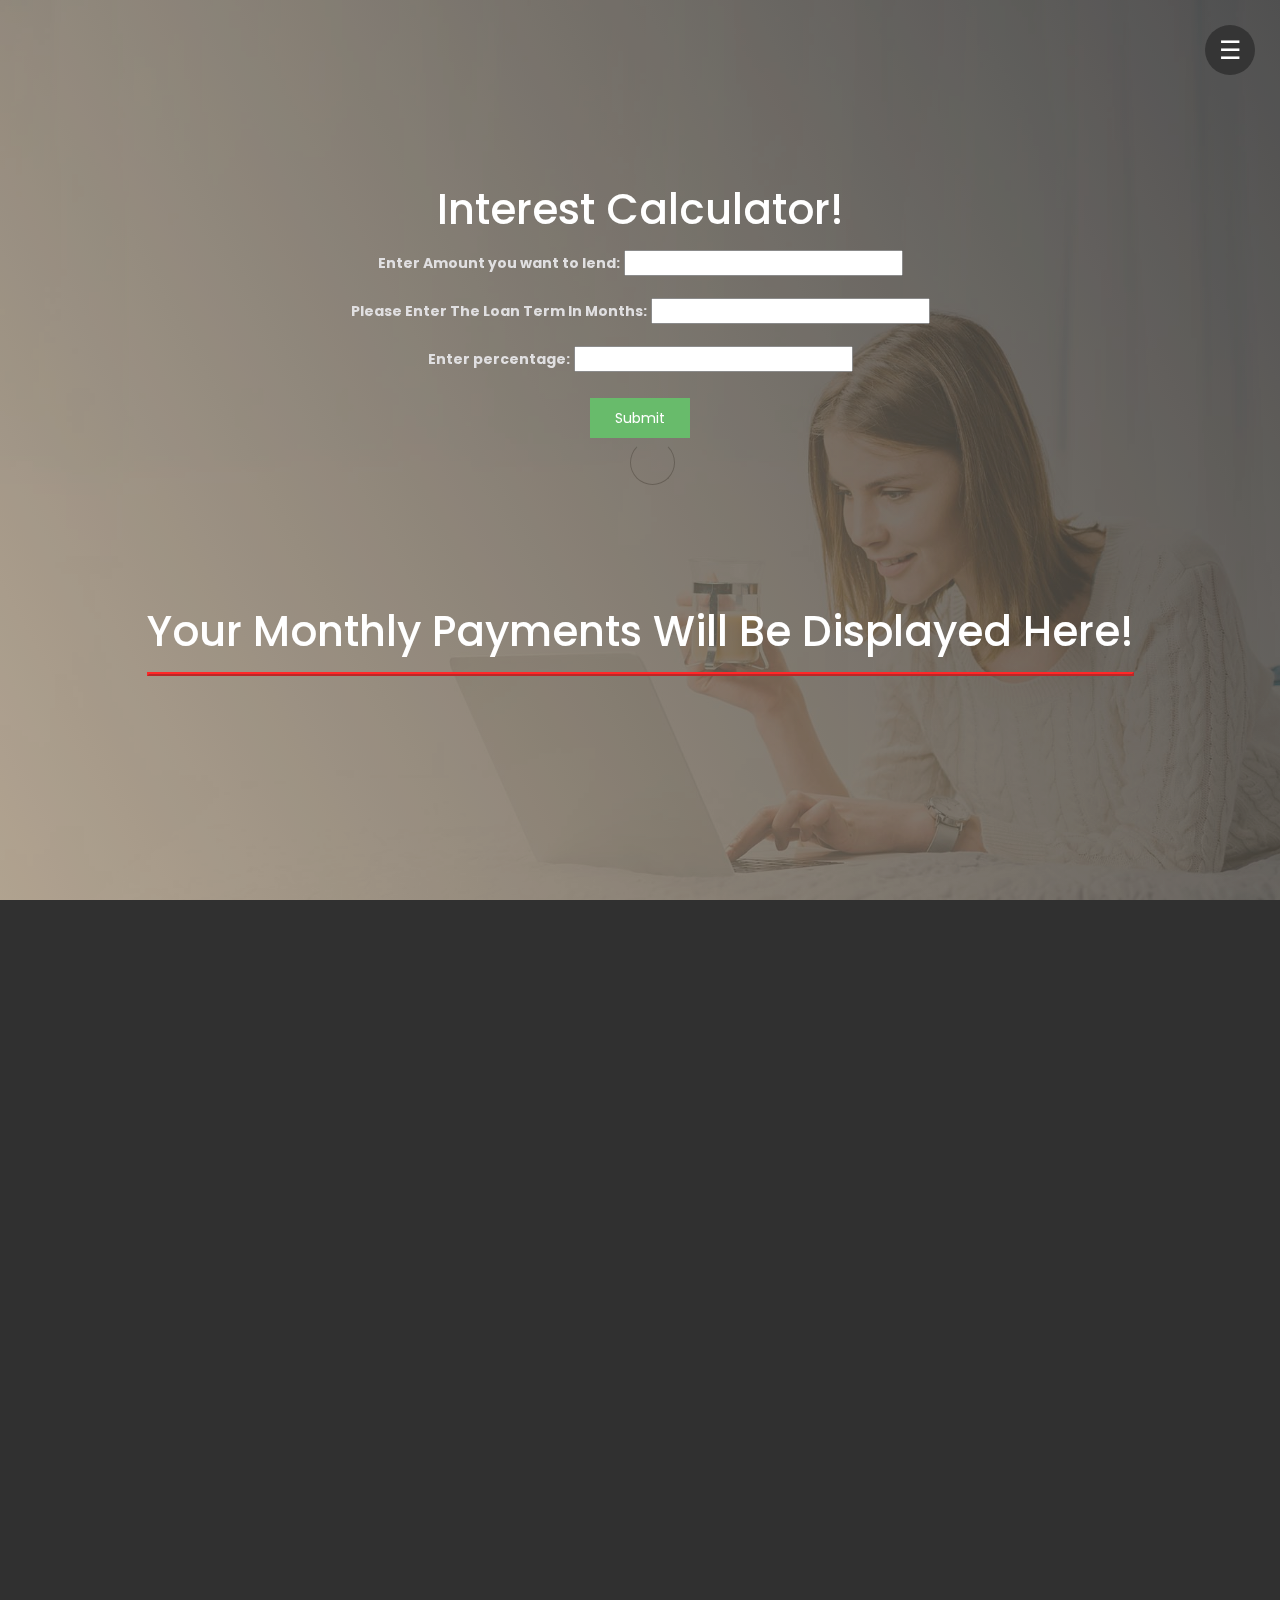
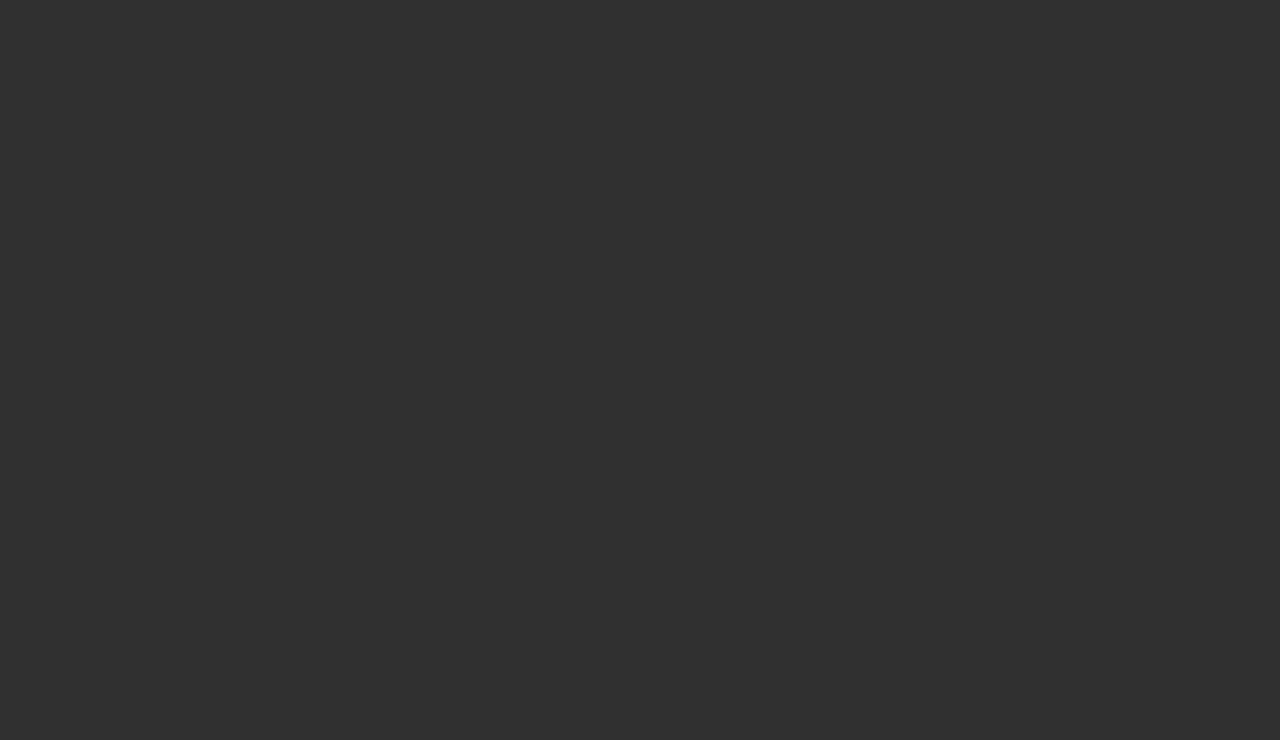
<file: index.html>
<!DOCTYPE html>
<html lang="en">
<head>

<title>Interest Calculator</title>

<meta charset="UTF-8">
<meta http-equiv="X-UA-Compatible" content="IE=Edge">
<meta name="description" content="">
<meta name="keywords" content="">
<meta name="team" content="">
<meta name="viewport"
	content="width=device-width, initial-scale=1, maximum-scale=1">

<link rel="stylesheet" href="css/bootstrap.min.css">
<link rel="stylesheet" href="css/vegas.min.css">
<link rel="stylesheet" href="css/font-awesome.min.css">

<!-- MAIN CSS -->
<link rel="stylesheet" href="css/templatemo-style.css">

</head>
<body>

	<!-- PRE LOADER -->
	<section class="preloader">
		<div class="spinner">
			<span class="spinner-rotate"></span>
		</div>
	</section>

	<!-- GRID LINE -->
	<section class="grid">
		<div class="container">
			<div class="row"></div>
		</div>
	</section>

	<div class="menu-bg"></div>
	<div class="menu-burger">☰</div>

	<div class="menu-items">
		<div class="container">
			<div class="row">
				<div class="col-md-offset-2 col-md-4 col-sm-6">
					<h1>Navigations</h1>
					<ul class="menu">
						<li><a href="#">Home</a></li>
						<li><a href="#">Our Studio</a></li>
						<li><a href="#">Journal</a></li>
						<li><a href="#">Start a project</a></li>
						<li><a href="#">Email Us</a></li>
					</ul>
				</div>

				<div class="col-md-4 col-sm-6">
					<address>
						<h1>Our Office</h1>
						<p>
							1506 Clifton Park Circle, <br> Wilmington, DE
						</p>
						<div class="google-map">
							<iframe
								src="https://www.google.com/maps/embed?pb=!1m18!1m12!1m3!1d1197183.8373802372!2d-1.9415093691103689!3d6.781986417238027!2m3!1f0!2f0!3f0!3m2!1i1024!2i768!4f13.1!3m3!1m2!1s0xfdb96f349e85efd%3A0xb8d1e0b88af1f0f5!2sKumasi+Central+Market!5e0!3m2!1sen!2sth!4v1532967884907"
								allowfullscreen></iframe>
						</div>
					</address>
				</div>

				<div class="col-md-12 col-sm-12">
					<ul class="social-icon">
						<li class="line"></li>
						<li><a href="https://fb.com/templatemo"
							class="fa fa-facebook"></a></li>
						<li><a href="#" class="fa fa-twitter"></a></li>
						<li><a href="https://plus.google.com/+templatemo"
							class="fa fa-google"></a></li>
						<li><a href="#" class="fa fa-instagram"></a></li>
					</ul>
				</div>
			</div>
		</div>
	</div>

	<!-- HOME -->
	<section id="home">
		<div class="overlay"></div>
		<div class="container">
			<div class="row">
				<div class="col-md-12 col-sm-12">
					<div class="home-info">
						<br> <br> <br> <br> <br> <br> <br>
						<br>
						<h1>Interest Calculator!</h1>
						<div class="subscribe-form">
							<label> Enter Amount you want to lend: </label> <input
								type="text" id="amountolend"> <br> <br> <label>
								Please Enter The Loan Term In Months: </label> <input type="text"
								id="loanTerm"> <br> <br> <label> Enter
								percentage: </label> <input type="text" id="loanPercentage"> <br>
							<br> <input type="button" onclick="myFunction()"
								value="Submit"> <br> <br> <br> <br>
							<br> <br> <br> <br>
							<h1>Your Monthly Payments Will Be Displayed Here!</h1>
							<div id="mySpanId" class="myDiv"></div>
						</div>
				</div>
			</div>
		</div>

	</section>
	<style>
.myDiv {
	border: 2px outset red;
	background-color: transparent;
	text-align: center;
	font-size: 1.5em;
}
</style>
	<!-- SCRIPTS -->
	<script src="js/jquery.js"></script>
	<script src="js/bootstrap.min.js"></script>
	<script src="js/vegas.min.js"></script>
	<script src="js/countdown.js"></script>
	<script src="js/init.js"></script>
	<script src="js/custom.js"></script>
	<script>
		function myFunction() {
			console.log("Sai clicked on submit");
			var totalAmountToLend = document.getElementById("amountolend").value;
			var loanTerm = document.getElementById("loanTerm").value;
			var loanPercentage = document.getElementById("loanPercentage").value;
			var finalLoanTerm = parseFloat(loanTerm) + 1;
			var monthlyPrincipalPayment = totalAmountToLend / loanTerm;
			var totalMonthlyPayment;
			let monthlyPayments = [];
			for (var i = 0; i < finalLoanTerm; i++) {
				var remainingAmount = (totalAmountToLend - monthlyPrincipalPayment
						* i);
				var newTotalAmount = remainingAmount;
				var interestAmountPerMonth = (remainingAmount * loanPercentage) / 100;
				var totalMonthlyPayment = interestAmountPerMonth
						+ monthlyPrincipalPayment;
				monthlyPayments.push("Month Number " + i + " = "
						+"$"+totalMonthlyPayment);
			}
			console.log(monthlyPayments);
			document.getElementById("mySpanId").innerHTML = monthlyPayments;
			return monthlyPayments;
		}
	</script>

</body>
</html>
</file>
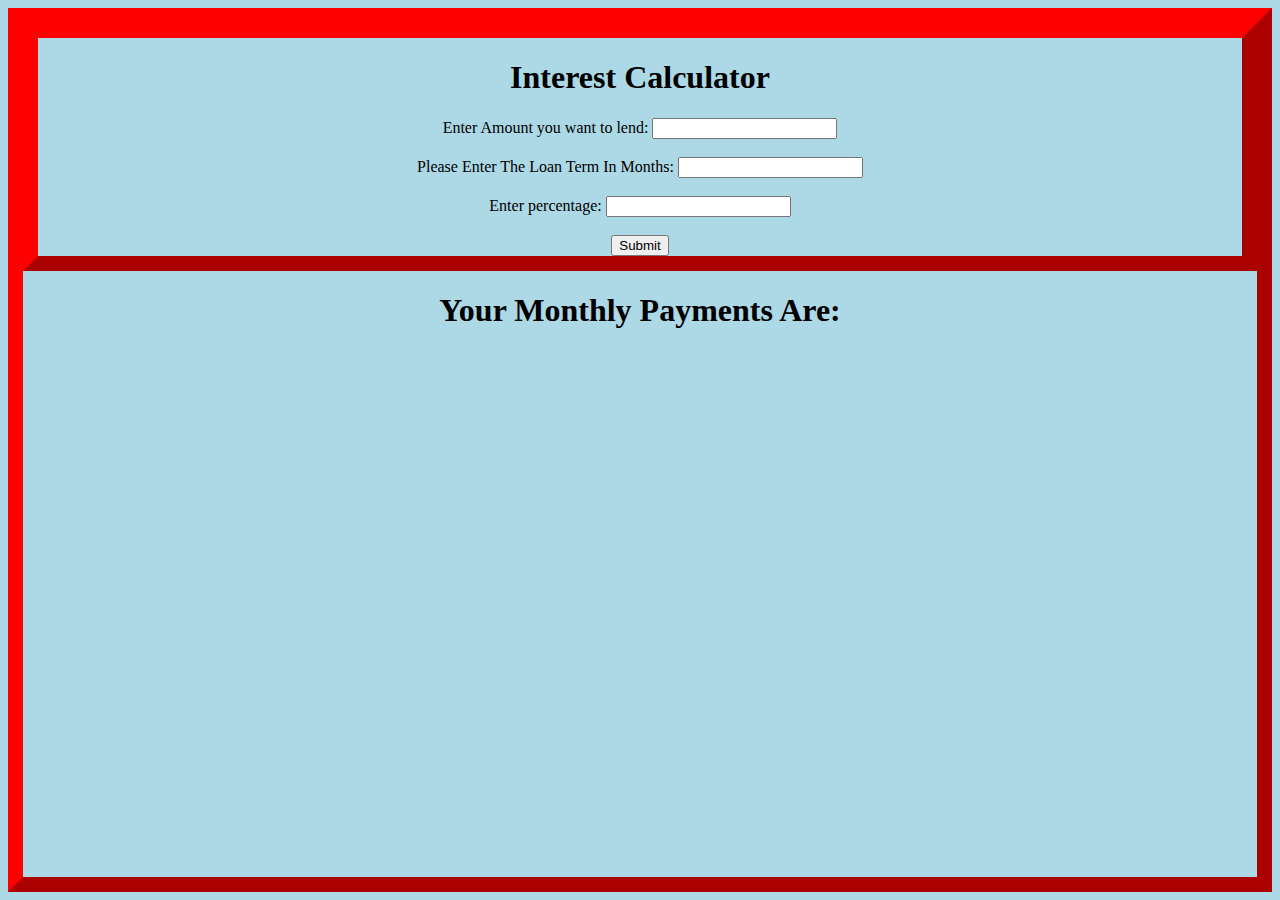
<file: InterestCalculator.html>
<html>

<head>

<style>
.myDiv {
  border: 15px outset red;
  background-color: lightblue;
  text-align: center;
}
</style>

</head>

<body class="myDiv">
<div class="myDiv">
<h1>Interest Calculator</h1>
	Enter Amount you want to lend:
	<input type="text" id="amountolend">
	<br>
	<br> Please Enter The Loan Term In Months:
	<input type="text" id="loanTerm">
	<br>
	<br> Enter percentage:
	<input type="text" id="loanPercentage">
	<br>
	<br>
	<input type="button" onclick="myFunction()" value="Submit">

	
</div>
<h1>Your Monthly Payments Are:</h1>
<div id="mySpanId">
	</div>
</body>
</html>


<script>
	function myFunction() {
		console.log("Sai clicked on submit");
		var totalAmountToLend = document.getElementById("amountolend").value;
		var loanTerm = document.getElementById("loanTerm").value;
		var loanPercentage = document.getElementById("loanPercentage").value;
		var finalLoanTerm = parseFloat(loanTerm) + 1;
		var monthlyPrincipalPayment = totalAmountToLend / loanTerm;
		var totalMonthlyPayment;
		let monthlyPayments = [];
		for (var i = 0; i < finalLoanTerm; i++) {
			var remainingAmount = (totalAmountToLend - monthlyPrincipalPayment
					* i);
			var newTotalAmount = remainingAmount;
			var interestAmountPerMonth = (remainingAmount * loanPercentage) / 100;
			var totalMonthlyPayment = interestAmountPerMonth
					+ monthlyPrincipalPayment;
			monthlyPayments.push("Month Number " + i +" = "+totalMonthlyPayment);
		}
		console.log(monthlyPayments);
		document.getElementById("mySpanId").innerHTML = monthlyPayments;
		return monthlyPayments;
	}
</script>
</file>
<file: css/templatemo-style.css>
/*

Get Ready Template

https://templatemo.com/tm-521-get-ready

*/
  
  @import url('https://fonts.googleapis.com/css?family=Poppins:300,400');

  body {
    margin: 0;
    -webkit-perspective: 1000;
    font-family: 'Poppins', sans-serif;
    background: #303030;
  }

  body, html {
    height: 100%;
    width: 100%;
    overflow-x: hidden;
  }



  /*---------------------------------------
     TYPOGRAPHY              
  -----------------------------------------*/

  h1,h2,h3,h4,h5,h6 {
    font-weight: 500;
    line-height: inherit;
  }

  h1 {
    color: #ffffff;
    font-size: 3em;
  }

  h2 {
    color: #353535;
    font-size: 2em;
  }

  p {
    color: #757575;
    font-size: 14px;
    font-weight: normal;
    line-height: 24px;
  }



  /*---------------------------------------
     GENERAL               
  -----------------------------------------*/

  html{
    -webkit-font-smoothing: antialiased;
  }

  a {
    color: #202020;
    text-decoration: none !important;
  }

  a,
  input, button,
  .form-control {
    -webkit-transition: 0.5s;
    transition: 0.5s;
  }

  a:hover, a:active, a:focus {
    color: #29ca8e;
    outline: none;
  }

  ::-webkit-scrollbar{
    width: 8px;
    height: 8px;
  }

  ::-webkit-scrollbar-thumb {
    cursor: pointer;
    background: #202020;
  }

  .overlay {
    background: linear-gradient(to top right, #d2b48c, #000000);
    opacity: 0.8;
    position: fixed;
    top: 0;
    right: 0;
    bottom: 0;
    left: 0;
    width: 100%;
    height: 260%;
  }

  .grid {
    position: fixed;
    width: 100%;
    height: 100%;
    z-index: 1;
  }

  .grid-line {
    height: 300vh;
    border-right: 1px solid rgba(255,255,255,0.02);
  }

  .google-map iframe {
    border: 0;
    margin-top: 20px;
  }

  .subscribe-form {
    position: relative;
  }

  .subscribe-form .form-control {
    background: #ffffff;
    box-shadow: none;
    border: 100;
    border-radius: 50px;
	width: 340px;
    height: 45px;
    padding: 6px 30px;
  }

  .subscribe-form button[type="submit"] {
    background: transparent;
    border: 0;
    outline: none;
  }

  .subscribe-form .fa {
    cursor: pointer;
    position: absolute;
    top: 12px;
    right: 12px;
    color: #100e0b;
    font-size: 100px;
  }

input[type=button], input[type=submit], input[type=reset] {
  background-color: #4CAF50;
  border: none;
  color: white;
  padding: 10px 25px;
  text-decoration: none;
  margin: 4px 2px;
  cursor: pointer;
}


  /*---------------------------------------
       PRE LOADER              
  -----------------------------------------*/

  .preloader {
    position: fixed;
    top: 0;
    left: 0;
    width: 100%;
    height: 100%;
    z-index: 99999;
    display: flex;
    flex-flow: 	 nowrap;
    justify-content: center;
    align-items: center;
    background: none repeat scroll 0 0 #ffffff;
  }

  .spinner {
    border: 1px solid transparent;
    border-radius: 3px;
    position: relative;
  }

  .spinner:before {
    content: '';
    box-sizing: border-box;
    position: absolute;
    top: 50%;
    left: 50%;
    width: 45px;
    height: 45px;
    margin-top: -10px;
    margin-left: -10px;
    border-radius: 50%;
    border: 1px solid #575757;
    border-top-color: #ffffff;
    animation: spinner .9s linear infinite;
  }

  @-webkit-@keyframes spinner {
    to {transform: rotate(360deg);}
  }

  @keyframes spinner {
    to {transform: rotate(360deg);}
  }


  /*---------------------------------------
      MENU              
  -----------------------------------------*/

  .menu, .menu-bg, .menu-burger {
    position: fixed;
    z-index: 222;
    width: 50px;
    height: 50px;
    line-height: 30px;
    font-size: 25px;
    text-align: center;
    border-radius: 100%;
    right: 25px;
    top: 25px;
  }

  .menu-bg {
    background: #101010;
    pointer-events: none;
    transition: .3s;
    right: 50px;
    top: 50px;
    transform: translate3d(50%, -50%, 0);
    transform-origin: center center;
  }

  .menu-bg.fs {
    transform: translate3d(50%, -50%, 0);
    width: 500vw;
    height: 500vw;
  }

  .menu-burger {
    color: #ffffff;
    padding-top: 11px;
    -webkit-user-select: none;
    cursor: pointer;
    transition: .4s;
    transform-origin: center;
    z-index: 9999;
  }

  .menu-burger.fs {
    transform: rotate(-180deg) translateY(5px);
  }

  .menu-items {
    display: flex;
    flex-direction: column;
    justify-content: center;
    align-content: center;
    position: absolute;
    z-index: 9999;
    width: 100%;
    height: 100%;
    opacity: 0;
    transition: .4s;
    margin-top: 50px;
    transform: translateY(-200%);
    pointer-events: none;
  }

  .menu-items ul.menu {
    position: relative;
    width: 100%;
    height: 100%;
    text-align: left;
    top: 10px;
  }

  .menu-items ul.menu li {
    display: block;
    list-style: none;
    transition: 1s;
    opacity: 0;
    margin: 5px 0;
  }

  .menu-items ul.menu li a {
    color: #ffffff;
    font-size: 18px;
    position: relative;
  }

  .menu-items ul.menu li a:after {
    content: "";
    width: 0;
    height: 2px;
    border-radius: 50px;
    position: absolute;
    bottom: 13px;
    transition: 0.5s;
    margin: 0 auto;
    display: block;
    right: 0;
    left: 0;
  }

  .menu-items ul.menu li a:hover:after {
    content: "";
    background: #d2b48c;
    width: 100%;
  }

  .menu-items.fs {
    transform: translateY(0);
    pointer-events: auto;
    opacity: 1;
  }

  .menu-items.fs ul li {
    opacity: 1;
  }

  address p {
    color: #f9f9f9;
  }



  /*---------------------------------------
      HOME          
  -----------------------------------------*/

  #home {
    display: -webkit-box;
    display: -webkit-flex;
    display: -ms-flexbox;
    display: flex;
    -webkit-box-align: center;
    -webkit-align-items: center;
    -ms-flex-align: center;
    align-items: center;
    text-align: center;
    position: relative;
  }

  #home .container {
    width: 100%;
  }

  .home-info {
    display: flex;
    flex-direction: column;
    justify-content: center;
    align-items: center;
    position: relative;
    z-index: 12;
    width: 100%;
    height: 100%;
  }
  
  .countdown {
    text-align: center;
    margin: 50px 0;
    padding: 0;
  }

  .countdown li {
    color: #ffffff;
    list-style: none;
    display: inline-block;
    margin: 0 20px;
  }

  .countdown span {
    font-size: 25px;
  }

  .countdown h3 {
    font-size: 14px;
    text-transform: uppercase;
    margin: 10px 0;
  }



  /*---------------------------------------
     SOCIAL ICON              
  -----------------------------------------*/

  .social-icon {
    position: relative;
    padding: 0;
    margin: 30px 0 0 0;
    text-align: center;
  }

  .social-icon .line {
    background: #ffffff;
    width: 50px;
    height: 2px;
    margin-right: 10px;
    position: relative;
    bottom: 5px;
  }

  .social-icon li {
    display: inline-block;
    list-style: none;
  }

  .social-icon li a {
    border-radius: 50px;
    color: #ffffff;
    font-size: 15px;
    width: 35px;
    height: 35px;
    line-height: 35px;
    text-decoration: none;
    text-align: center;
    position: relative;
    margin: 5px 5px 5px 0;
  }

  .social-icon li a:hover {
    background: #d2b48c;
    color: #ffffff;
  }



  /*---------------------------------------
     RESPONSIVE STYLES              
  -----------------------------------------*/

  @media screen and (max-width: 480px) {

    .home-info {
      padding: 0 1em 0 1em;
    }

    .countdown li {
      margin: 0 12px;
    }

    address {
      margin-top: 50px;
    }
  }

  @media screen and (max-width: 360px) {

    h1 {
      font-size: 1.50em;
    }

    .menu-items {
      margin: 100px 0;
    }

    .countdown span {
      font-size: 20px;
    }

    .countdown h3 {
      font-size: 12px;
    }
  }
</file>
<file: css/vegas.min.css>
.vegas-overlay, .vegas-slide, .vegas-slide-inner, .vegas-timer,
	.vegas-wrapper {
	position: absolute;
	top: 0;
	left: 0;
	bottom: 0;
	right: 0;
	overflow: hidden;
	border: none;
	padding: 0;
	margin: 0
}

.vegas-overlay {
	opacity: .5;
	background: url(overlays/02.png) center center
}

.vegas-timer {
	top: auto;
	bottom: 0;
	height: 2px
}

.vegas-timer-progress {
	width: 0;
	height: 100%;
	background: #fff;
	-webkit-transition: width ease-out;
	transition: width ease-out
}

.vegas-timer-running .vegas-timer-progress {
	width: 100%
}

.vegas-slide, .vegas-slide-inner {
	margin: 0;
	padding: 0;
	background: center center no-repeat;
	-webkit-transform: translateZ(0);
	transform: translateZ(0)
}

body .vegas-container {
	overflow: hidden !important;
	position: relative
}

.vegas-video {
	min-width: 100%;
	min-height: 100%;
	width: auto;
	height: auto
}

body.vegas-container {
	overflow: auto;
	position: static;
	z-index: -2
}

body.vegas-container>.vegas-overlay, body.vegas-container>.vegas-slide,
	body.vegas-container>.vegas-timer {
	position: fixed;
	z-index: -1
}

:root body.vegas-container>.vegas-overlay, :root body.vegas-container>.vegas-slide,
	_::full-page-media, _:future {
	bottom: -76px
}

.vegas-transition-fade, .vegas-transition-fade2 {
	opacity: 0
}

.vegas-transition-fade-in, .vegas-transition-fade2-in {
	opacity: 1
}

.vegas-transition-fade2-out {
	opacity: 0
}

.vegas-transition-blur, .vegas-transition-blur2 {
	opacity: 0;
	-webkit-filter: blur(32px);
	filter: blur(32px)
}

.vegas-transition-blur-in, .vegas-transition-blur2-in {
	opacity: 1;
	-webkit-filter: blur(0);
	filter: blur(0)
}

.vegas-transition-blur2-out {
	opacity: 0
}

.vegas-transition-flash, .vegas-transition-flash2 {
	opacity: 0;
	-webkit-filter: brightness(25);
	filter: brightness(25)
}

.vegas-transition-flash-in, .vegas-transition-flash2-in {
	opacity: 1;
	-webkit-filter: brightness(1);
	filter: brightness(1)
}

.vegas-transition-flash2-out {
	opacity: 0;
	-webkit-filter: brightness(25);
	filter: brightness(25)
}

.vegas-transition-negative, .vegas-transition-negative2 {
	opacity: 0;
	-webkit-filter: invert(100%);
	filter: invert(100%)
}

.vegas-transition-negative-in, .vegas-transition-negative2-in {
	opacity: 1;
	-webkit-filter: invert(0);
	filter: invert(0)
}

.vegas-transition-negative2-out {
	opacity: 0;
	-webkit-filter: invert(100%);
	filter: invert(100%)
}

.vegas-transition-burn, .vegas-transition-burn2 {
	opacity: 0;
	-webkit-filter: contrast(1000%) saturate(1000%);
	filter: contrast(1000%) saturate(1000%)
}

.vegas-transition-burn-in, .vegas-transition-burn2-in {
	opacity: 1;
	-webkit-filter: contrast(100%) saturate(100%);
	filter: contrast(100%) saturate(100%)
}

.vegas-transition-burn2-out {
	opacity: 0;
	-webkit-filter: contrast(1000%) saturate(1000%);
	filter: contrast(1000%) saturate(1000%)
}

.vegas-transition-slideLeft, .vegas-transition-slideLeft2 {
	-webkit-transform: translateX(100%);
	transform: translateX(100%)
}

.vegas-transition-slideLeft-in, .vegas-transition-slideLeft2-in {
	-webkit-transform: translateX(0);
	transform: translateX(0)
}

.vegas-transition-slideLeft2-out, .vegas-transition-slideRight,
	.vegas-transition-slideRight2 {
	-webkit-transform: translateX(-100%);
	transform: translateX(-100%)
}

.vegas-transition-slideRight-in, .vegas-transition-slideRight2-in {
	-webkit-transform: translateX(0);
	transform: translateX(0)
}

.vegas-transition-slideRight2-out {
	-webkit-transform: translateX(100%);
	transform: translateX(100%)
}

.vegas-transition-slideUp, .vegas-transition-slideUp2 {
	-webkit-transform: translateY(100%);
	transform: translateY(100%)
}

.vegas-transition-slideUp-in, .vegas-transition-slideUp2-in {
	-webkit-transform: translateY(0);
	transform: translateY(0)
}

.vegas-transition-slideDown, .vegas-transition-slideDown2,
	.vegas-transition-slideUp2-out {
	-webkit-transform: translateY(-100%);
	transform: translateY(-100%)
}

.vegas-transition-slideDown-in, .vegas-transition-slideDown2-in {
	-webkit-transform: translateY(0);
	transform: translateY(0)
}

.vegas-transition-slideDown2-out {
	-webkit-transform: translateY(100%);
	transform: translateY(100%)
}

.vegas-transition-zoomIn, .vegas-transition-zoomIn2 {
	-webkit-transform: scale(0);
	transform: scale(0);
	opacity: 0
}

.vegas-transition-zoomIn-in, .vegas-transition-zoomIn2-in {
	-webkit-transform: scale(1);
	transform: scale(1);
	opacity: 1
}

.vegas-transition-zoomIn2-out, .vegas-transition-zoomOut,
	.vegas-transition-zoomOut2 {
	-webkit-transform: scale(2);
	transform: scale(2);
	opacity: 0
}

.vegas-transition-zoomOut-in, .vegas-transition-zoomOut2-in {
	-webkit-transform: scale(1);
	transform: scale(1);
	opacity: 1
}

.vegas-transition-zoomOut2-out {
	-webkit-transform: scale(0);
	transform: scale(0);
	opacity: 0
}

.vegas-transition-swirlLeft, .vegas-transition-swirlLeft2 {
	-webkit-transform: scale(2) rotate(35deg);
	transform: scale(2) rotate(35deg);
	opacity: 0
}

.vegas-transition-swirlLeft-in, .vegas-transition-swirlLeft2-in {
	-webkit-transform: scale(1) rotate(0);
	transform: scale(1) rotate(0);
	opacity: 1
}

.vegas-transition-swirlLeft2-out, .vegas-transition-swirlRight,
	.vegas-transition-swirlRight2 {
	-webkit-transform: scale(2) rotate(-35deg);
	transform: scale(2) rotate(-35deg);
	opacity: 0
}

.vegas-transition-swirlRight-in, .vegas-transition-swirlRight2-in {
	-webkit-transform: scale(1) rotate(0);
	transform: scale(1) rotate(0);
	opacity: 1
}

.vegas-transition-swirlRight2-out {
	-webkit-transform: scale(2) rotate(35deg);
	transform: scale(2) rotate(35deg);
	opacity: 0
}

.vegas-animation-kenburns {
	-webkit-animation: kenburns ease-out;
	animation: kenburns ease-out
}

@
-webkit-keyframes kenburns { 0%{
	-webkit-transform: scale(1.5);
	transform: scale(1.5)
}

100%{
-webkit-transform
:scale(1)
;transform
:scale(1)
}
}
@
keyframes kenburns { 0%{
	-webkit-transform: scale(1.5);
	transform: scale(1.5)
}

100%{
-webkit-transform
:scale(1)
;transform
:scale(1)
}
}
.vegas-animation-kenburnsUp {
	-webkit-animation: kenburnsUp ease-out;
	animation: kenburnsUp ease-out
}

@
-webkit-keyframes kenburnsUp { 0%{
	-webkit-transform: scale(1.5) translate(0, 10%);
	transform: scale(1.5) translate(0, 10%)
}

100%{
-webkit-transform
:scale(1)
 
translate
(0
,
0);
transform
:scale(1)
 
translate
(0
,
0)
}
}
@
keyframes kenburnsUp { 0%{
	-webkit-transform: scale(1.5) translate(0, 10%);
	transform: scale(1.5) translate(0, 10%)
}

100%{
-webkit-transform
:scale(1)
 
translate
(0
,
0);
transform
:scale(1)
 
translate
(0
,
0)
}
}
.vegas-animation-kenburnsDown {
	-webkit-animation: kenburnsDown ease-out;
	animation: kenburnsDown ease-out
}

@
-webkit-keyframes kenburnsDown { 0%{
	-webkit-transform: scale(1.5) translate(0, -10%);
	transform: scale(1.5) translate(0, -10%)
}

100%{
-webkit-transform
:scale(1)
 
translate
(0
,
0);
transform
:scale(1)
 
translate
(0
,
0)
}
}
@
keyframes kenburnsDown { 0%{
	-webkit-transform: scale(1.5) translate(0, -10%);
	transform: scale(1.5) translate(0, -10%)
}

100%{
-webkit-transform
:scale(1)
 
translate
(0
,
0);
transform
:scale(1)
 
translate
(0
,
0)
}
}
.vegas-animation-kenburnsLeft {
	-webkit-animation: kenburnsLeft ease-out;
	animation: kenburnsLeft ease-out
}

@
-webkit-keyframes kenburnsLeft { 0%{
	-webkit-transform: scale(1.5) translate(10%, 0);
	transform: scale(1.5) translate(10%, 0)
}

100%{
-webkit-transform
:scale(1)
 
translate
(0
,
0);
transform
:scale(1)
 
translate
(0
,
0)
}
}
@
keyframes kenburnsLeft { 0%{
	-webkit-transform: scale(1.5) translate(10%, 0);
	transform: scale(1.5) translate(10%, 0)
}

100%{
-webkit-transform
:scale(1)
 
translate
(0
,
0);
transform
:scale(1)
 
translate
(0
,
0)
}
}
.vegas-animation-kenburnsRight {
	-webkit-animation: kenburnsRight ease-out;
	animation: kenburnsRight ease-out
}

@
-webkit-keyframes kenburnsRight { 0%{
	-webkit-transform: scale(1.5) translate(-10%, 0);
	transform: scale(1.5) translate(-10%, 0)
}

100%{
-webkit-transform
:scale(1)
 
translate
(0
,
0);
transform
:scale(1)
 
translate
(0
,
0)
}
}
@
keyframes kenburnsRight { 0%{
	-webkit-transform: scale(1.5) translate(-10%, 0);
	transform: scale(1.5) translate(-10%, 0)
}

100%{
-webkit-transform
:scale(1)
 
translate
(0
,
0);
transform
:scale(1)
 
translate
(0
,
0)
}
}
.vegas-animation-kenburnsUpLeft {
	-webkit-animation: kenburnsUpLeft ease-out;
	animation: kenburnsUpLeft ease-out
}

@
-webkit-keyframes kenburnsUpLeft { 0%{
	-webkit-transform: scale(1.5) translate(10%, 10%);
	transform: scale(1.5) translate(10%, 10%)
}

100%{
-webkit-transform
:scale(1)
 
translate
(0
,
0);
transform
:scale(1)
 
translate
(0
,
0)
}
}
@
keyframes kenburnsUpLeft { 0%{
	-webkit-transform: scale(1.5) translate(10%, 10%);
	transform: scale(1.5) translate(10%, 10%)
}

100%{
-webkit-transform
:scale(1)
 
translate
(0
,
0);
transform
:scale(1)
 
translate
(0
,
0)
}
}
.vegas-animation-kenburnsUpRight {
	-webkit-animation: kenburnsUpRight ease-out;
	animation: kenburnsUpRight ease-out
}

@
-webkit-keyframes kenburnsUpRight { 0%{
	-webkit-transform: scale(1.5) translate(-10%, 10%);
	transform: scale(1.5) translate(-10%, 10%)
}

100%{
-webkit-transform
:scale(1)
 
translate
(0
,
0);
transform
:scale(1)
 
translate
(0
,
0)
}
}
@
keyframes kenburnsUpRight { 0%{
	-webkit-transform: scale(1.5) translate(-10%, 10%);
	transform: scale(1.5) translate(-10%, 10%)
}

100%{
-webkit-transform
:scale(1)
 
translate
(0
,
0);
transform
:scale(1)
 
translate
(0
,
0)
}
}
.vegas-animation-kenburnsDownLeft {
	-webkit-animation: kenburnsDownLeft ease-out;
	animation: kenburnsDownLeft ease-out
}

@
-webkit-keyframes kenburnsDownLeft { 0%{
	-webkit-transform: scale(1.5) translate(10%, -10%);
	transform: scale(1.5) translate(10%, -10%)
}

100%{
-webkit-transform
:scale(1)
 
translate
(0
,
0);
transform
:scale(1)
 
translate
(0
,
0)
}
}
@
keyframes kenburnsDownLeft { 0%{
	-webkit-transform: scale(1.5) translate(10%, -10%);
	transform: scale(1.5) translate(10%, -10%)
}

100%{
-webkit-transform
:scale(1)
 
translate
(0
,
0);
transform
:scale(1)
 
translate
(0
,
0)
}
}
.vegas-animation-kenburnsDownRight {
	-webkit-animation: kenburnsDownRight ease-out;
	animation: kenburnsDownRight ease-out
}

@
-webkit-keyframes kenburnsDownRight { 0%{
	-webkit-transform: scale(1.5) translate(-10%, -10%);
	transform: scale(1.5) translate(-10%, -10%)
}

100%{
-webkit-transform
:scale(1)
 
translate
(0
,
0);
transform
:scale(1)
 
translate
(0
,
0)
}
}
@
keyframes kenburnsDownRight { 0%{
	-webkit-transform: scale(1.5) translate(-10%, -10%);
	transform: scale(1.5) translate(-10%, -10%)
}
100%{
-webkit-transform
:scale(1)
 
translate
(0
,
0);
transform
:scale(1)
 
translate
(0
,
0)
}
}
</file>
